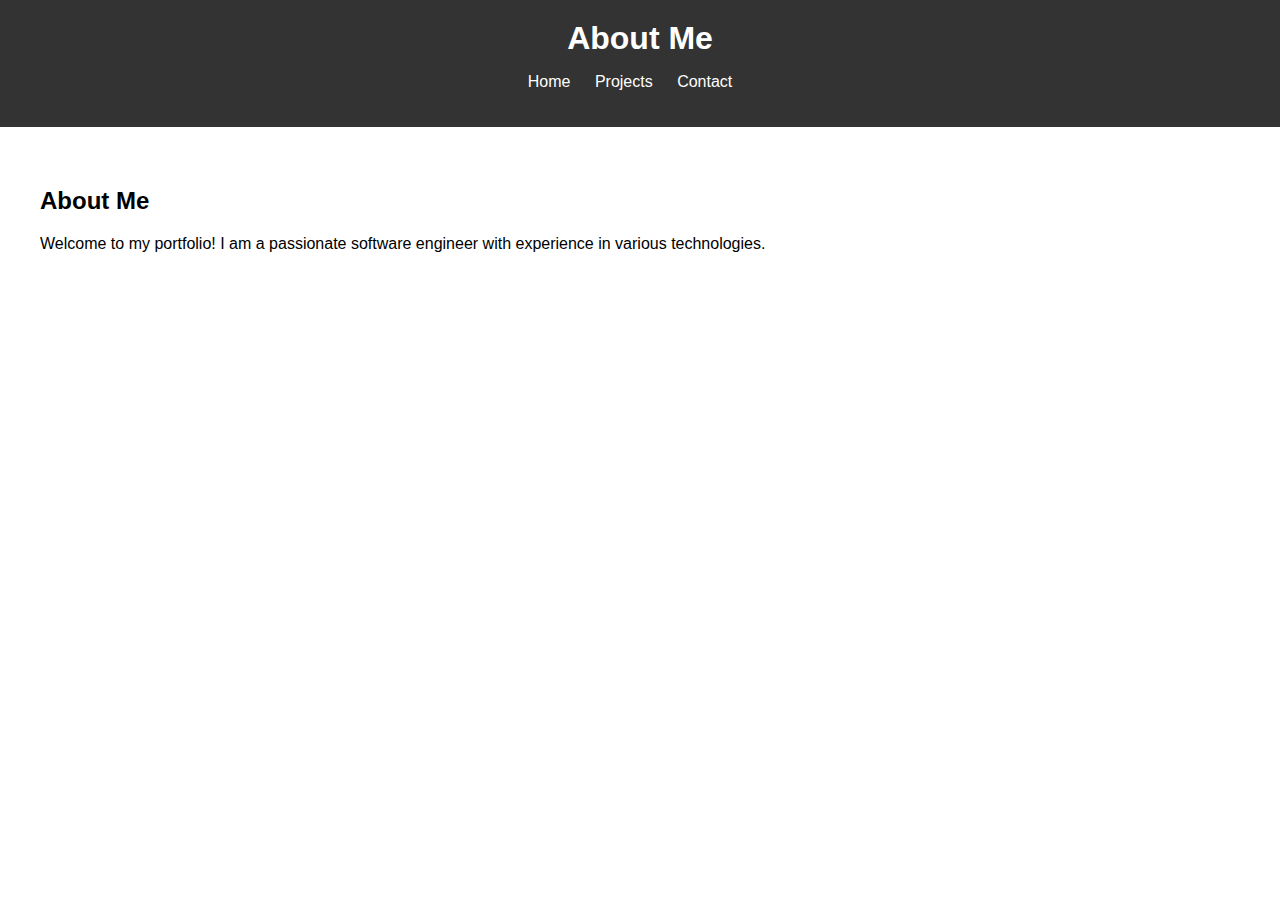
<file: about.html>
<!DOCTYPE html>
<html lang="en">
<head>
    <meta charset="UTF-8">
    <meta name="viewport" content="width=device-width, initial-scale=1.0">
    <title>About Me</title>
    <link rel="stylesheet" href="styles.css">
</head>
<body>
    <header>
        <h1>About Me</h1>
        <nav>
            <ul>
                <li><a href="index.html">Home</a></li>
                <li><a href="projects.html">Projects</a></li>
                <li><a href="contact.html">Contact</a></li>
            </ul>
        </nav>
    </header>

    <section>
        <h2>About Me</h2>
        <p>Welcome to my portfolio! I am a passionate software engineer with experience in various technologies.</p>
    </section>
</body>
</html>
</file>
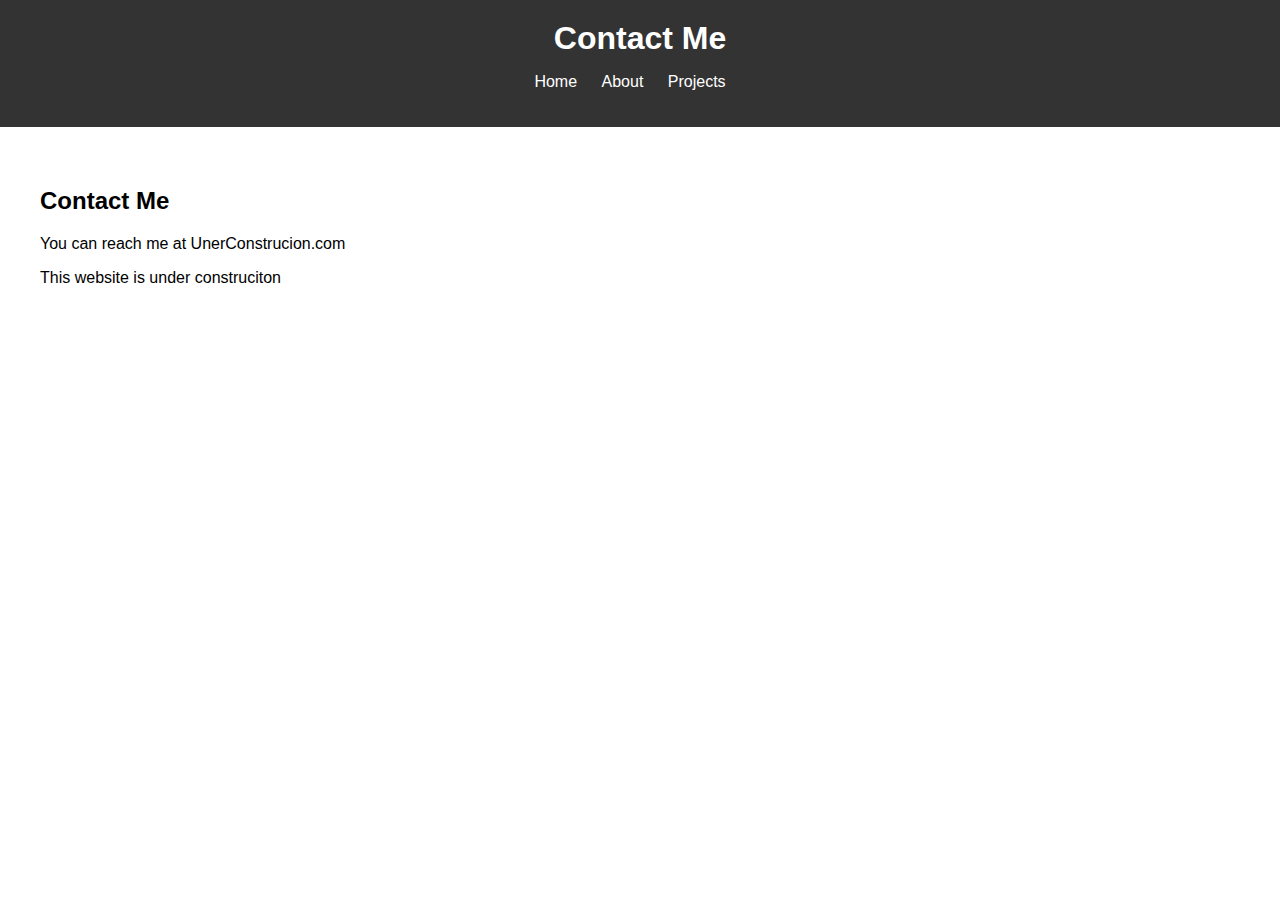
<file: contact.html>
<!DOCTYPE html>
<html lang="en">
<head>
    <meta charset="UTF-8">
    <meta name="viewport" content="width=device-width, initial-scale=1.0">
    <title>Contact Me</title>
    <link rel="stylesheet" href="styles.css">
</head>
<body>
    <header>
        <h1>Contact Me</h1>
        <nav>
            <ul>
                <li><a href="index.html">Home</a></li>
                <li><a href="about.html">About</a></li>
                <li><a href="projects.html">Projects</a></li>
            </ul>
        </nav>
    </header>

    <section>
        <h2>Contact Me</h2>
        <p>You can reach me at UnerConstrucion.com</p>
        <p>This website is under construciton</p>
    </section>
</body>
</html>
</file>
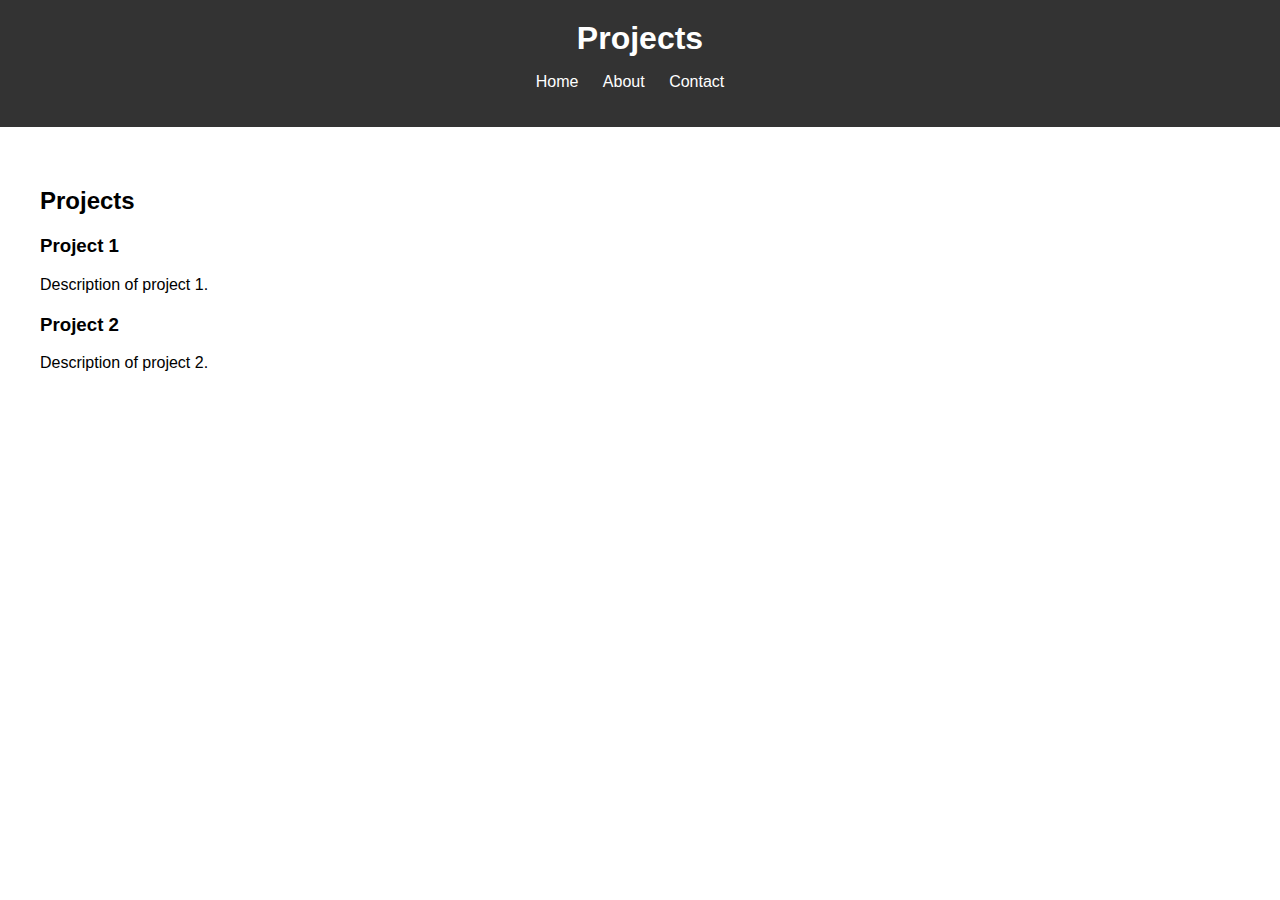
<file: projects.html>
<!DOCTYPE html>
<html lang="en">
<head>
    <meta charset="UTF-8">
    <meta name="viewport" content="width=device-width, initial-scale=1.0">
    <title>Projects</title>
    <link rel="stylesheet" href="styles.css">
</head>
<body>
    <header>
        <h1>Projects</h1>
        <nav>
            <ul>
                <li><a href="index.html">Home</a></li>
                <li><a href="about.html">About</a></li>
                <li><a href="contact.html">Contact</a></li>
            </ul>
        </nav>
    </header>

    <section>
        <h2>Projects</h2>
        <div class="project">
            <h3>Project 1</h3>
            <p>Description of project 1.</p>
        </div>
        <div class="project">
            <h3>Project 2</h3>
            <p>Description of project 2.</p>
        </div>
        <!-- Add more projects as needed -->
    </section>
</body>
</html>
</file>
<file: styles.css>
body {
    font-family: Arial, sans-serif;
    margin: 0;
    padding: 0;
}

header {
    background-color: #333;
    color: #fff;
    padding: 20px;
    text-align: center;
}

header h1 {
    margin: 0;
}

nav ul {
    list-style-type: none;
    padding: 0;
}

nav ul li {
    display: inline;
    margin-right: 20px;
}

nav ul li a {
    color: #fff;
    text-decoration: none;
}

section {
    padding: 40px;
}

.project {
    margin-bottom: 20px;
}

.project h3 {
    margin-top: 0;
}

/* Add more styling as needed */
</file>
